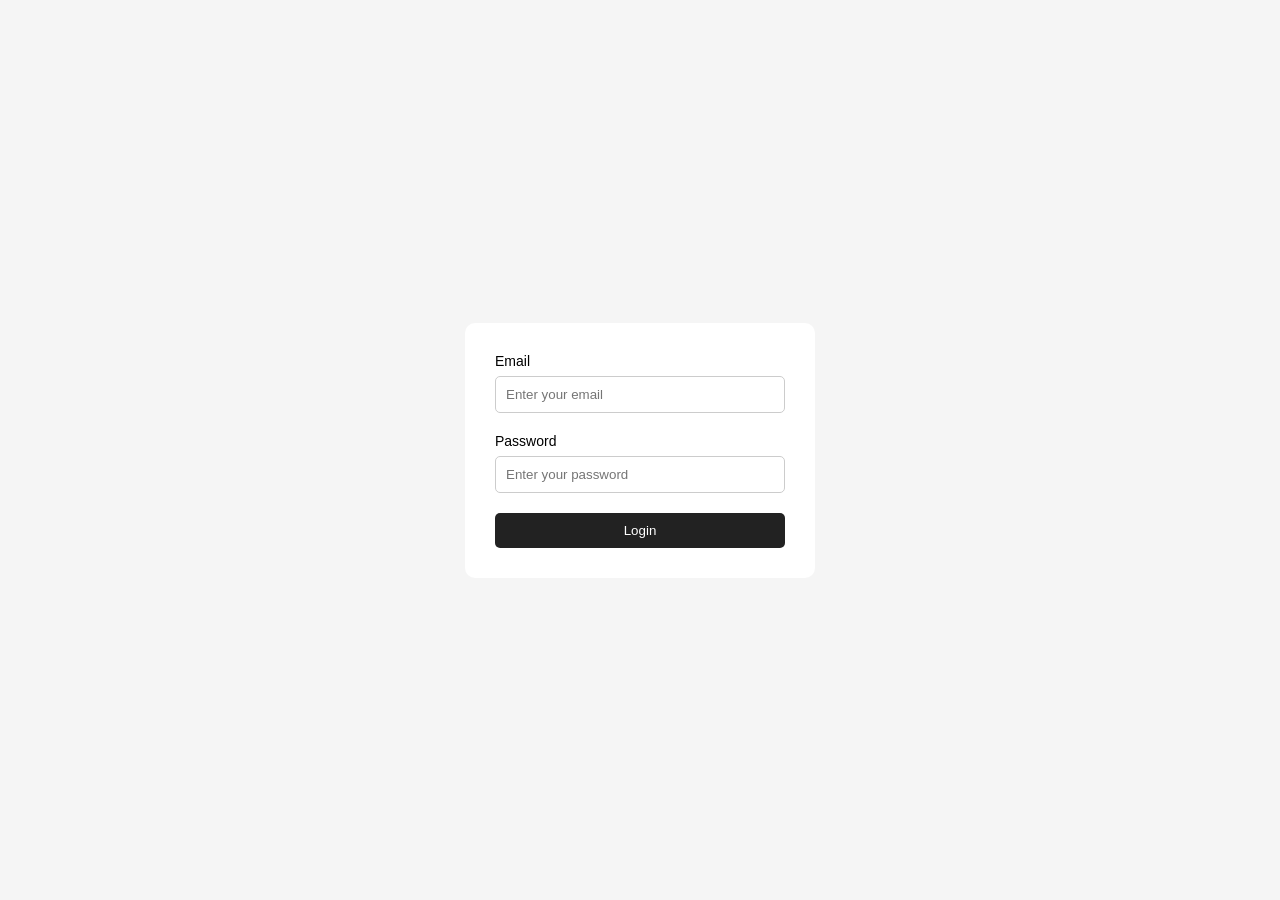
<file: DOM/Form_Handling/index.html>
<!DOCTYPE html>
<html lang="en">

<head>
    <meta charset="UTF-8">
    <meta name="viewport" content="width=device-width, initial-scale=1.0">
    <title>Form Handling</title>
    <style>
        * {
            margin: 0;
            padding: 0;
            box-sizing: border-box;
        }

        body {
            font-family: Arial, sans-serif;
            background: #f5f5f5;
            min-height: 100vh;
            display: flex;
            align-items: center;
            justify-content: center;
        }

        form {
            width: 350px;
            padding: 30px;
            background: white;
            border-radius: 10px;
        }

        .field {
            margin-bottom: 20px;
        }

        label {
            display: block;
            margin-bottom: 7px;
            font-size: 14px;
        }

        input {
            width: 100%;
            padding: 10px;
            border: 1px solid #ccc;
            border-radius: 5px;
            outline: none;
        }

        input:focus {
            border-color: #333;
        }

        .message {
            font-size: 0.9rem;
            text-align: center;
            padding-bottom: 1rem;
            color: crimson;
            display: none;

        }

        .error {
            display: none;
            margin-top: 5px;
            font-size: 12px;
            color: red;
        }

        button {
            width: 100%;
            padding: 10px;
            border: none;
            border-radius: 5px;
            background: #222;
            color: white;
            cursor: pointer;
        }
    </style>
</head>

<body>
    <form>
        <div class="field">
            <label for="email">Email</label>
            <input minlength="17ch" autocomplete="off" type="email" name="email" id="email" placeholder="Enter your email">
            <span class="error" id="emailerror">Please enter a valid email</span>
        </div>

        <div class="field">
            <label for="password">Password</label>
            <input  type="password" name="password" id="password" placeholder="Enter your password">
            <span class="error" id="passworderror">Password must be at least 8 characters</span>
        </div>
        <div class="message">Everything is correct!</div>

        <button type="submit">Login</button>
    </form>
    <script src="script.js"></script>
</body>

</html>
</file>
